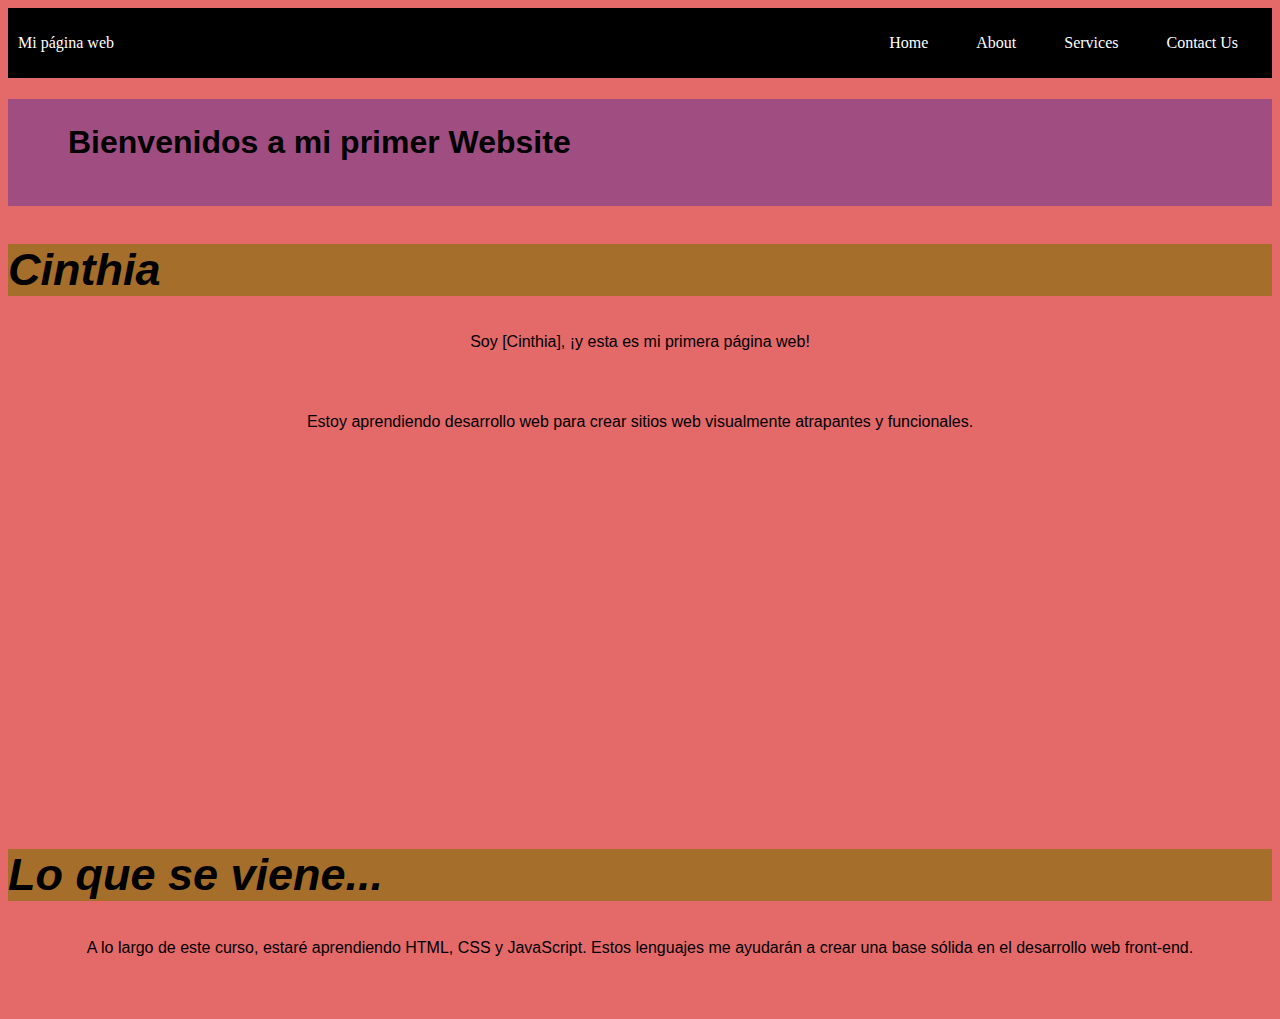
<file: index.html>
<!DOCTYPE html>
<html lang="en">
<head>
    <meta charset="UTF-8">
    <meta http-equiv="X-UA-Compatible" content="IE=edge">
    <meta name="viewport" content="width=device-width, initial-scale=1.0">
    <link rel="stylesheet" type="text/css" href="csresp.css">
    <title>creo que mi primer web</title>
</head>
<body>
    <header class="container-nav">
        <nav class="navbar" role="navigation">
          <a href="index.html" class="brand">Mi página web</a>
          <ul class="nav-links">
              <li><a href="index.html">Home</a></li>
              <li><a href="about.html">About</a></li>
              <li><a href="service.html">Services</a></li>
              <li><a href="contact.html">Contact Us</a></li>
            </ul>
           
        </nav>
        <button class="button-menu-toggle">Menu</button>
      </header>
    <h1>Bienvenidos a mi primer Website</h1>
  <section>
    <h2>Cinthia</h2>
    <p>Soy [Cinthia], ¡y esta es mi primera página web!</p>
    <p>Estoy aprendiendo desarrollo web para crear sitios web visualmente atrapantes y funcionales.</p>
  </section>
  
  <section>
    <iframe width="560" height="315" src="https://www.youtube.com/embed/phWxA89Dy94" title="YouTube video player" frameborder="0" allow="accelerometer; autoplay; clipboard-write; encrypted-media; gyroscope; picture-in-picture; web-share" allowfullscreen></iframe>

    <h2>Lo que se viene...</h2>
    <p>
      A lo largo de este curso, estaré aprendiendo HTML, CSS y JavaScript. Estos lenguajes me ayudarán a crear una base sólida en el desarrollo web front-end.
    </p>
  </section>
</div>
</body>
</html>
</file>
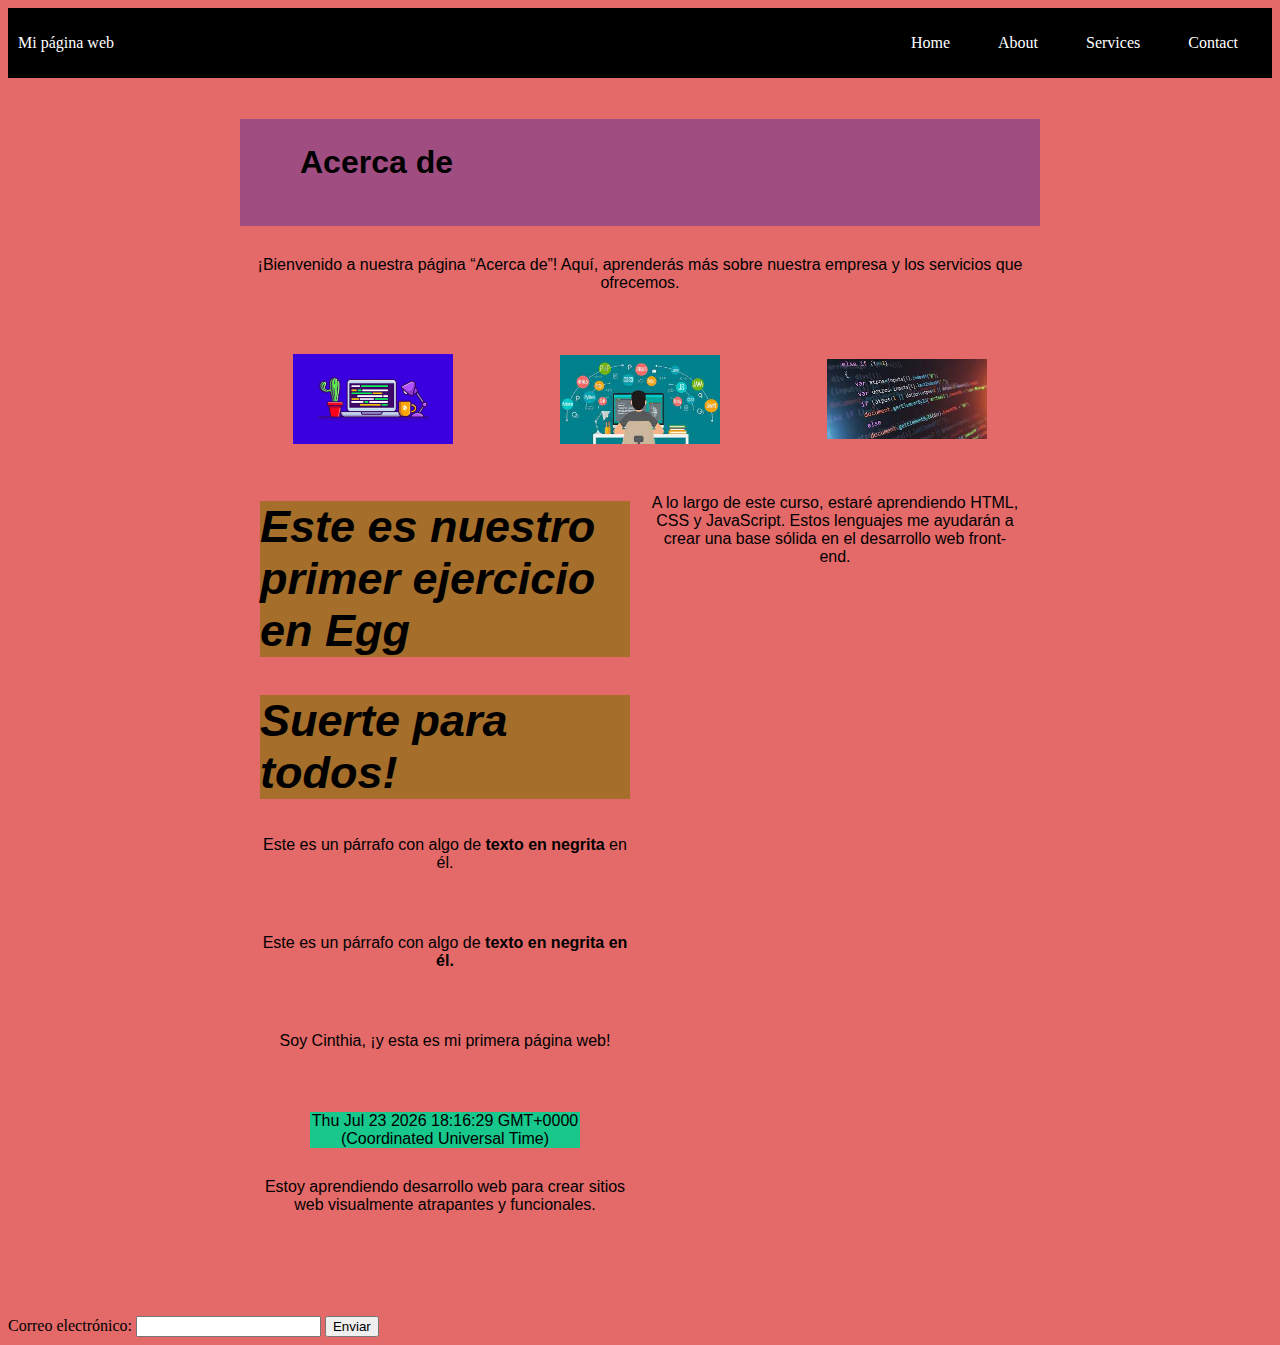
<file: about.html>
<!DOCTYPE html>
<html>

<head>
    <title>Mi Primer Website</title>
    <link rel="stylesheet" type="text/css" href="csresp.css">
</head>

<body>

    <header class="container-nav" role="navigation">
        <nav class="navbar">
            <a href="index.html" class="brand">Mi página web</a>
            <ul class="nav-links">
                <li><a href="index.html">Home</a></li>
                <li><a href="about.html">About</a></li>
                <li><a href="service.html">Services</a></li>
                <li><a href="contact.html">Contact</a></li>
            </ul>
        </nav>
        <button class="button-menu-toggle">Menu</button>
    </header>

    <div class="container">
        <h1>Acerca de</h1>
        <p>¡Bienvenido a nuestra página “Acerca de”! Aquí, aprenderás más sobre nuestra empresa y los servicios que
            ofrecemos.</p>
        <div class="imagenes">
            <img src="descarga.png" alt="escritorio" >
            <img src="descarga2.jpg" alt="persona en escritorio" >
            <img src="descarga3.jpg" alt="imagen de codigo">
        </div>

        <div class="row">
            <div class="column">
                <h2>Este es nuestro primer ejercicio en Egg </h2>
                <h2> Suerte para todos!</h2>
                <p>Este es un párrafo con algo de <strong>texto en negrita</strong> en él.</p>
                <p>Este es un párrafo con algo de <strong>texto en negrita en él.</p></strong>
                <p>Soy Cinthia, ¡y esta es mi primera página web!</p>
                <p id="demo"></p>

                <p>Estoy aprendiendo desarrollo web para crear sitios web visualmente atrapantes y funcionales.</p>

            </div>
            <div class="column">

                <p>A lo largo de este curso, estaré aprendiendo HTML, CSS y JavaScript. Estos lenguajes me ayudarán a
                    crear una
                    base sólida en el desarrollo web front-end.</p>
            </div>
        </div>
    </div>

    <form id="myForm">

        <label for="email">Correo electrónico:</label>
        <input type="text" id="email" name="email" required>
        <button type="submit">Enviar</button>
    </form>
    <script src="jsc.js">

    </script>
</body>

</html>
</file>
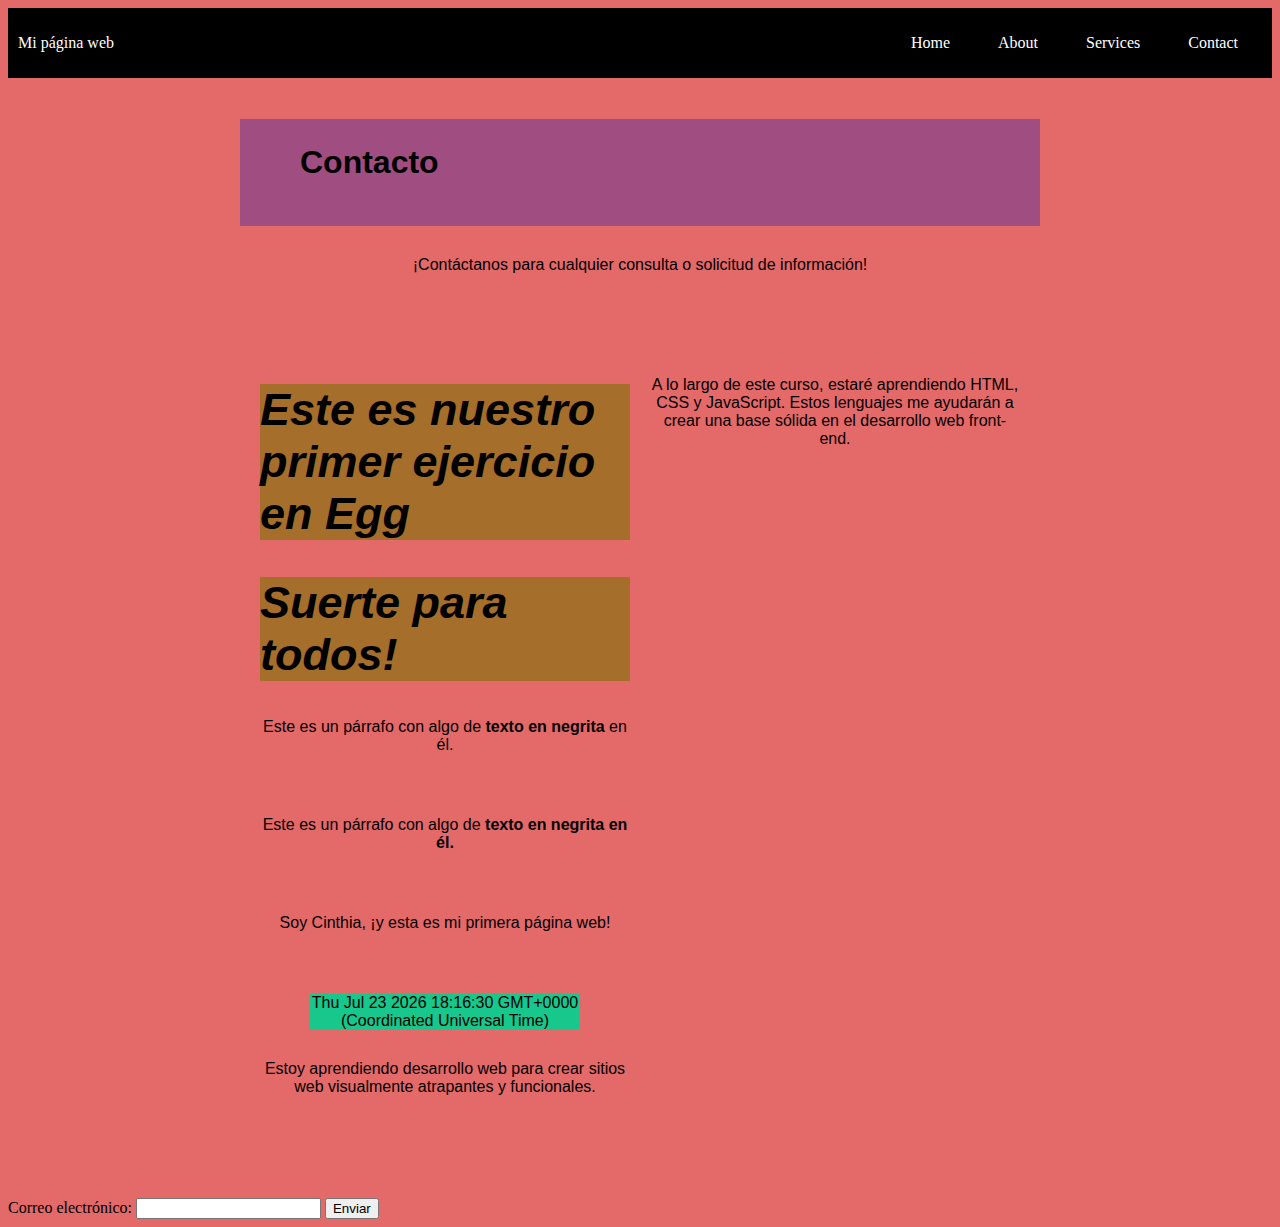
<file: contact.html>
<!DOCTYPE html>
<html>

<head>
  <title>Mi Primer Website</title>
  <link rel="stylesheet" type="text/css" href="csresp.css">
</head>

<body>

<header class="container-nav">
  <nav class="navbar" role="navigation">
    <a href="index.html" class="brand">Mi página web</a>
    <ul class="nav-links">
        <li><a href="index.html">Home</a></li>
        <li><a href="about.html">About</a></li>
        <li><a href="service.html">Services</a></li>
        <li><a href="contact.html">Contact</a></li>
      </ul>
  </nav>
  <button class="button-menu-toggle">Menu</button>
</header>

  <div class="container">
    <h1>Contacto</h1>
    <p>¡Contáctanos para cualquier consulta o solicitud de información!</p>
    <form>
      <!-- Agrega aquí los campos del formulario -->
    </form>
    <div class="row">
      <div class="column">
        <h2>Este es nuestro primer ejercicio en Egg </h2>
        <h2> Suerte para todos!</h2>
        <p>Este es un párrafo con algo de <strong>texto en negrita</strong> en él.</p>
        <p>Este es un párrafo con algo de <strong>texto en negrita en él.</p></strong>
        <p>Soy Cinthia, ¡y esta es mi primera página web!</p>
        <p id="demo"></p>
        
        <p>Estoy aprendiendo desarrollo web para crear sitios web visualmente atrapantes y funcionales.</p>

      </div>
      <div class="column">

        <p>A lo largo de este curso, estaré aprendiendo HTML, CSS y JavaScript. Estos lenguajes me ayudarán a crear una
          base sólida en el desarrollo web front-end.</p>
      </div>
    </div>
  </div>

  <form id="myForm">

    <label for="email">Correo electrónico:</label>
    <input type="text" id="email" name="email" required>
    <button type="submit">Enviar</button>
  </form>
  <script src="jsc.js">

  </script>
</body>

</html>
</file>
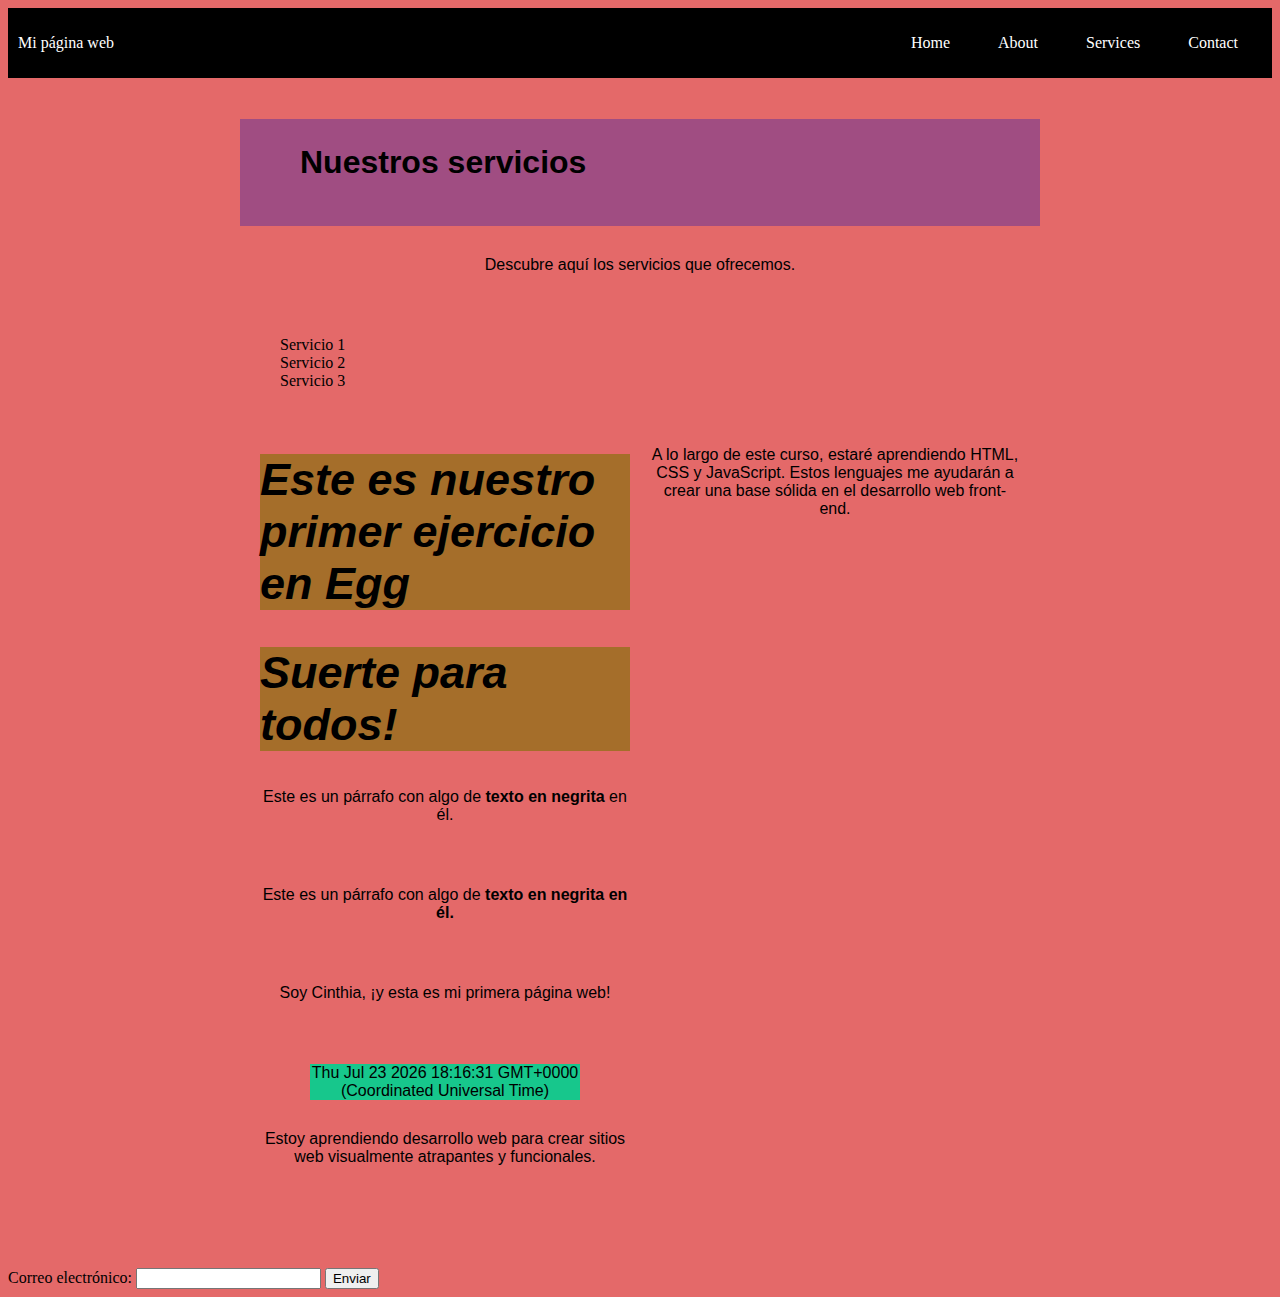
<file: service.html>
<!DOCTYPE html>
<html>

<head>
  <title>Mi Primer Website</title>
  <link rel="stylesheet" type="text/css" href="csresp.css">
</head>

<body>

<header class="container-nav">
  <nav class="navbar" role="navigation">
    <a href="index.html" class="brand">Mi página web</a>
    <ul class="nav-links">
        <li><a href="index.html">Home</a></li>
        <li><a href="about.html">About</a></li>
        <li><a href="service.html">Services</a></li>
        <li><a href="contact.html">Contact</a></li>
      </ul>
  </nav>
  <button class="button-menu-toggle">Menu</button>
</header>

  <div class="container">
    <h1>Nuestros servicios</h1>
<p>Descubre aquí los servicios que ofrecemos.</p>
<ul>
  <li>Servicio 1</li>
  <li>Servicio 2</li>
  <li>Servicio 3</li>
</ul>
    <div class="row">
      <div class="column">
        <h2>Este es nuestro primer ejercicio en Egg </h2>
        <h2> Suerte para todos!</h2>
        <p>Este es un párrafo con algo de <strong>texto en negrita</strong> en él.</p>
        <p>Este es un párrafo con algo de <strong>texto en negrita en él.</p></strong>
        <p>Soy Cinthia, ¡y esta es mi primera página web!</p>
        <p id="demo"></p>
        
        <p>Estoy aprendiendo desarrollo web para crear sitios web visualmente atrapantes y funcionales.</p>

      </div>
      <div class="column">

        <p>A lo largo de este curso, estaré aprendiendo HTML, CSS y JavaScript. Estos lenguajes me ayudarán a crear una
          base sólida en el desarrollo web front-end.</p>
      </div>
    </div>
  </div>

  <form id="myForm">

    <label for="email">Correo electrónico:</label>
    <input type="text" id="email" name="email" required>
    <button type="submit">Enviar</button>
  </form>
  <script src="jsc.js">

  </script>
</body>

</html>
</file>
<file: csresp.css>
.container-nav {
    display: flex;
    padding: 10px;
    height: 50px;
    background-color: black;
  }
  
  
  .navbar {
    display: flex;
    justify-content: space-between;
    width: 100%;
  }
  
  
  .brand {
    display: flex;
    align-items: center;
  }
  
  
  li>a {
    padding: 8px 24px;
  }
  
  
  li {
    list-style-type: none;
  }
  
  
  a {
    color: white;
    text-decoration:none;
  }
  
  
  .nav-links {
    display: flex;
    align-items: center;
  }
  
  
  .button-menu-toggle {
    display: none;
  }

  @media (max-width: 768px) {
    .column {
      flex: 100%;
    }
  
  
    .nav-links {
      display: none;
    }
  
  
    .button-menu-toggle {
      display: block;
      background-color: white;
      border:none;
      border-radius: 50px;
      padding: 0 24px;
      font-family: monospace;
      font-weight: bold;
      font-size: 20px;
    }
   
    .nav-links.nav-links-responsive {
      position: absolute;
      display: flex;
      background-color: rgba(20,20,20,0.95);
      width: 100%;
      height: 100%;
      top: 70px;
      left: 0;
      flex-direction: column;
      padding-top: 200px;
      align-items: center;
      gap:70px;
      font-size: 40px;
  
  
    }
  }
body{
    background-color: rgb(228, 105, 105);
    font-style: black bold darkgrey;
  }
  img {
    align-items: first baseline;
  }
  h1{
    font-size: larger 60px;
    background-color: rgba(21, 21, 182, 0.329);
    padding: 25px 30px 45px 60px;
    font-family:'Gill Sans', 'Gill Sans MT', Calibri, 'Trebuchet MS', sans-serif ;
  }
  p{
    font-size: larger 23px;
    font-family: 'Franklin Gothic Medium', 'Arial Narrow', Arial, sans-serif;
    text-align: center;
    text-decoration: wavy;
    margin-top: 30px;
    margin-bottom: 62px;
  }
  h2{
    background-color: rgb(165, 110, 42);
    font-family: 'Lucida Sans', 'Lucida Sans Regular', 'Lucida Grande', 'Lucida Sans Unicode', Geneva, Verdana, sans-serif;
  font-size: 45px;
  font-style: oblique;
  }
  .container {
    max-width: 800px;
    margin: auto;
    padding: 20px;
  }
  .row {
    display: flex;
    flex-wrap: wrap;
    margin: 10px;
  }
  
  .column {
    flex: 1;
    padding: 10px;
  }
  @media (max-width: 600px) {
    .column {
      flex: 100%;
      flex-direction: row;
    }
  }
  #demo{
    background-color: rgb(23, 199, 140);
    border-style: dotted black;
    margin: 30px 50px 30px 50px;
  }

  
.imagenes{
  display: flex;
  justify-content: center;
 
}
 .imagenes img{
  width: 20%;
  margin: auto;
 }
</file>
